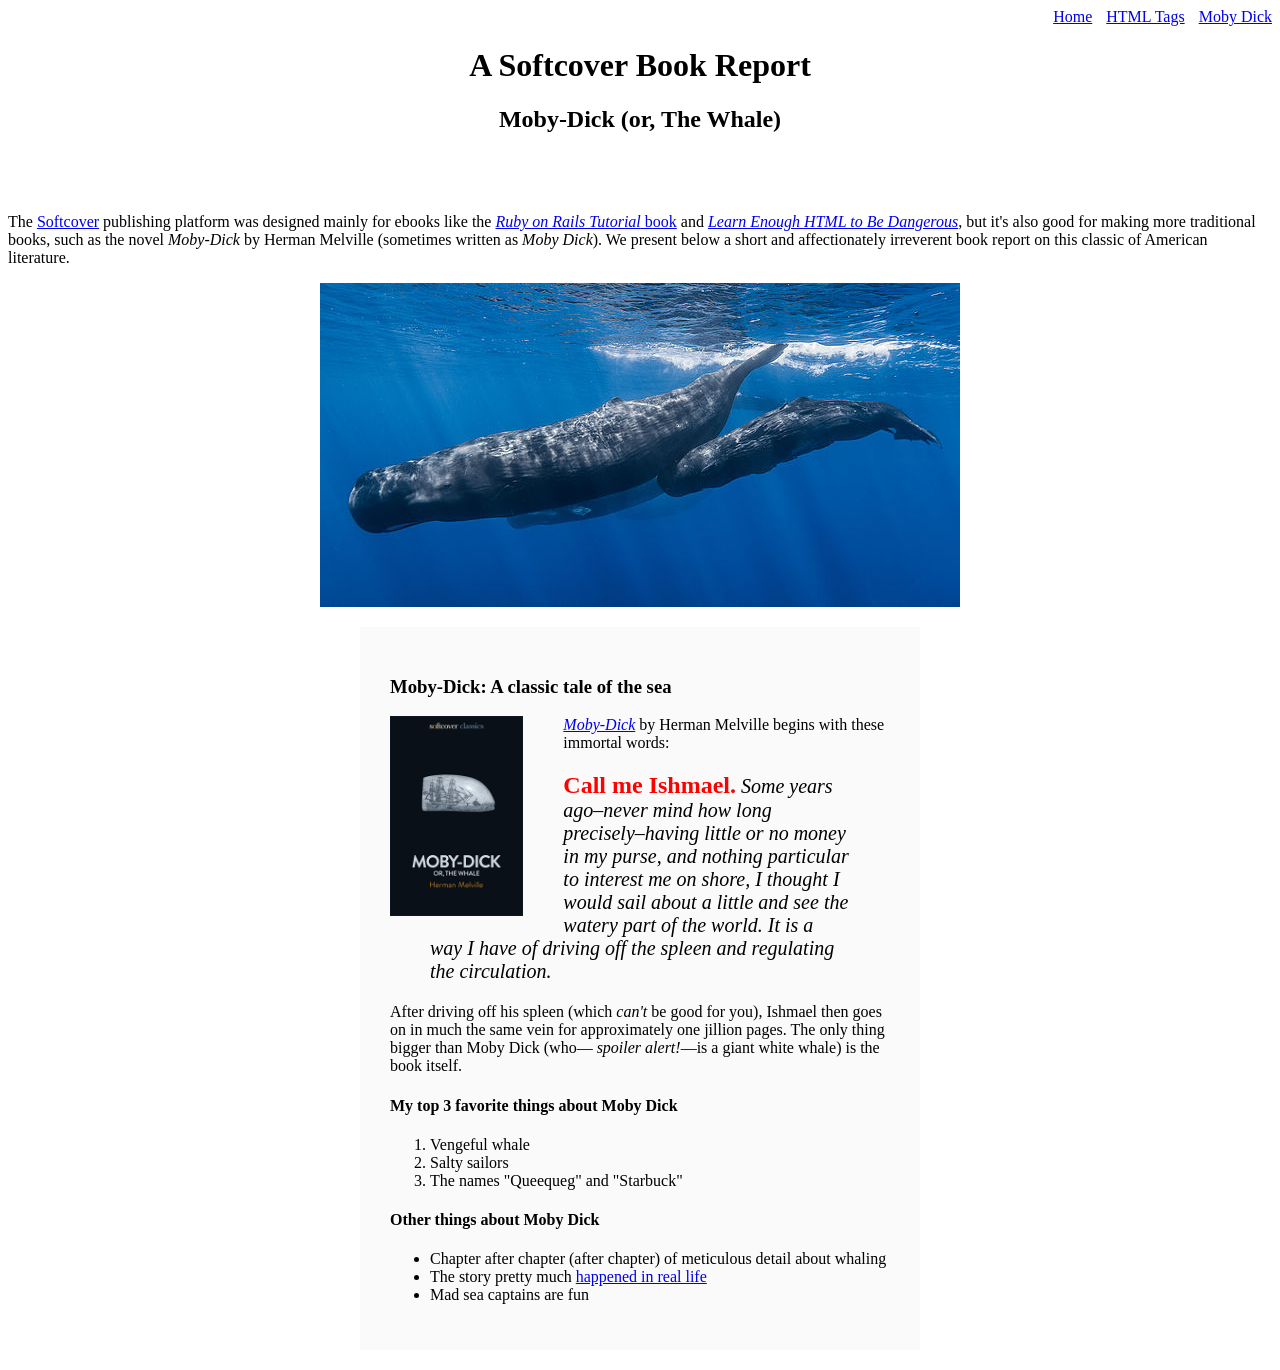
<file: moby_dick.html>
<!DOCTYPE html>
<html lang="en">

<head>
  <title>Moby Dick</title>
  <meta charset="utf-8">
  <link rel="stylesheet" href="css/main.css">
</head>

<body>
  <div id="main-nav" class="nav-menu">
    <a href="index.html">Home</a>
    <a href="tags.html" class="nav-spacing">HTML Tags</a>
    <a href="moby_dick.html" class="nav-spacing">Moby Dick</a>
  </div>
  <!-- much here to be styled, will do so in last section -->
  <header style="text-align: center; margin: 0 0 80px;">
    <h1>A Softcover Book Report</h1>
    <h2>Moby-Dick (or, The Whale)</h2>
  </header>
  <div>
    <p>
      The <a href="https://www.softcover.io/">Softcover</a> publishing
      platform
      was designed mainly for ebooks like the
      <a href="https://railstutorial.org/book"><em>Ruby on Rails
          Tutorial</em>
        book</a> and <a href="https://learnenough.com/html"><em>Learn
          Enough
          HTML to Be Dangerous</em></a>, but it's also good for making more
      traditional books, such as the novel <em>Moby-Dick</em> by Herman
      Melville (sometimes written as <em>Moby Dick</em>). We present
      below a
      short and affectionately irreverent book report on this classic of
      American literature.
    </p>
  </div>
  <a href="https://commons.wikimedia.org/wiki/File:Sperm_whale_pod.jpg">
    <img src="images/sperm_whales.jpg" alt="Picture of sperm whale" style="display: block; margin: 0 auto;">
  </a>
  <div style="width: 500px; margin: 20px auto; padding: 30px; background-color: #fafafa;">
    <h3>Moby-Dick: A classic tale of the sea</h3>
    <a href="https://www.softcover.io/read/6070fb03/moby-dick" target="_blank" rel="noopener">
      <img src="images/moby_dick.png" alt="Moby Dick" height="200px" style="float: left; margin: 0 40px 0 0;">
    </a>
    <p>
      <a href="https://www.softcover.io/read/6070fb03/moby-dick" target="_blank" rel="noopener">
        <em>Moby-Dick</em></a>
      by Herman Melville begins with these immortal words:
    </p>
    <blockquote style="font-style: italic; font-size: 20px;">
      <p>
        <span style="font-style: normal; font-size: 24px; font-weight: bold; color: #ff0000;">Call me Ishmael.</span>
        Some years ago–never mind how
        long
        precisely–having little or no money in my purse, and nothing
        particular to interest me on shore, I thought I would sail
        about a
        little and see the watery part of the world. It is a way I have
        of
        driving off the spleen and regulating the circulation.
      </p>
    </blockquote>
    <p>
      After driving off his spleen (which <em>can't</em> be good for
      you),
      Ishmael then goes on in much the same vein for approximately one
      jillion pages. The only thing bigger than Moby Dick (who—
      <em>spoiler
        alert!</em>—is a giant white whale) is the book itself.
    </p>
    <h4>My top 3 favorite things about Moby Dick</h4>
    <ol>
      <li>Vengeful whale</li>
      <li>Salty sailors</li>
      <li>The names "Queequeg" and "Starbuck"</li>
    </ol>
    <h4>Other things about Moby Dick</h4>
    <ul>
      <li>
        Chapter after chapter (after chapter) of meticulous detail about
        whaling
      </li>
      <li>
        The story pretty much
        <a href="https://en.wikipedia.org/wiki/Essex_(whaleship)" target="_blank" rel="noopener">happened in real
          life</a>
      </li>
      <li>Mad sea captains are fun</li>
    </ul>
  </div>
</body>

</html>
</file>
<file: css/main.css>
.nav-menu {
  text-align: right;
}

.nav-spacing {
  margin: 0 0 0 10px;
}

.image-link {
  text-decoration: none;
}
</file>
